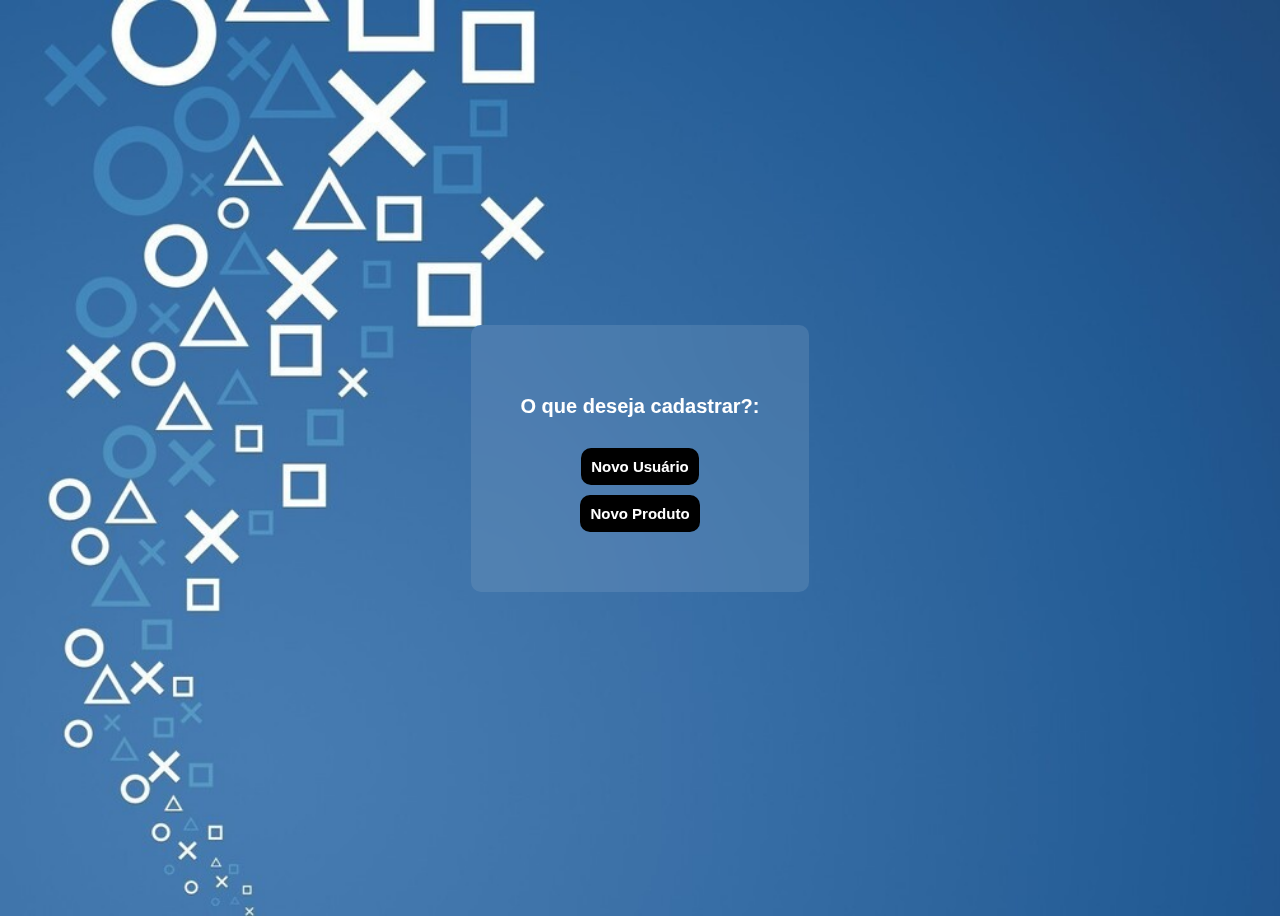
<file: index.html>
<!DOCTYPE html>
<html lang="en">
<head>
    <meta charset="UTF-8">
    <meta http-equiv="X-UA-Compatible" content="IE=edge">
    <meta name="viewport" content="width=device-width, initial-scale=1.0">
    <title>Document</title>
    <link rel="stylesheet" href="style.css"/>
    
</head>
<body>
    <div class="select-box">
        <h3>O que deseja cadastrar?:</h3>
        <div class="select-btn">
            <button type="button" class="efeito" onclick= "location.href = 'new-user.html'">Novo Usuário</button>
            <button type="button" class="efeito" onclick="location.href = 'new-product.html'">Novo Produto</button>
            
        </div>
    </div>
</body>
</html>
</file>
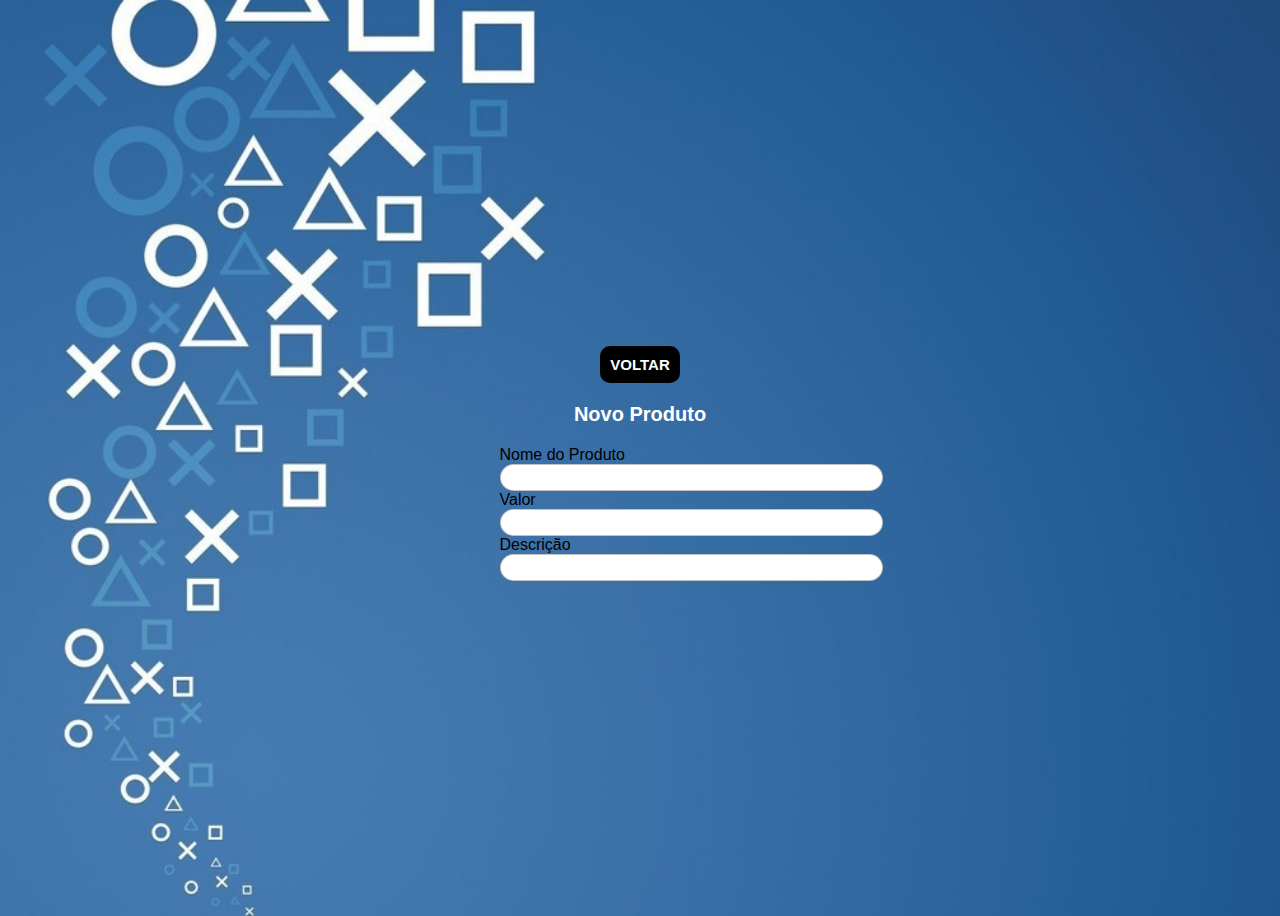
<file: new-product.html>
<!DOCTYPE html>
<html lang="en">
<head>
    <meta charset="UTF-8">
    <meta http-equiv="X-UA-Compatible" content="IE=edge">
    <meta name="viewport" content="width=device-width, initial-scale=1.0">
    <title>Document</title>
    <link rel="stylesheet" href="style.css">
    <META  CONTENT="RevealTrans(Duration=2.0)">
</head>
<body>
    <button type="button" class="efeito" onclick = "location.href = 'index.html'"> VOLTAR</button>

    <h3>Novo Produto</h3>

    <div class="writeName">
        Nome do Produto</br>
        <input id= infoBox type="text"></br>
    </div>

    <div class="writeTel">  
        Valor</br>
        <input id= infoBox type="tel"></br>
    </div>

    <div class="writeEmail">
    
        Descrição</br>
        <input id= infoBox type="email"></br>
    </div> 

</body>
</html>
</file>
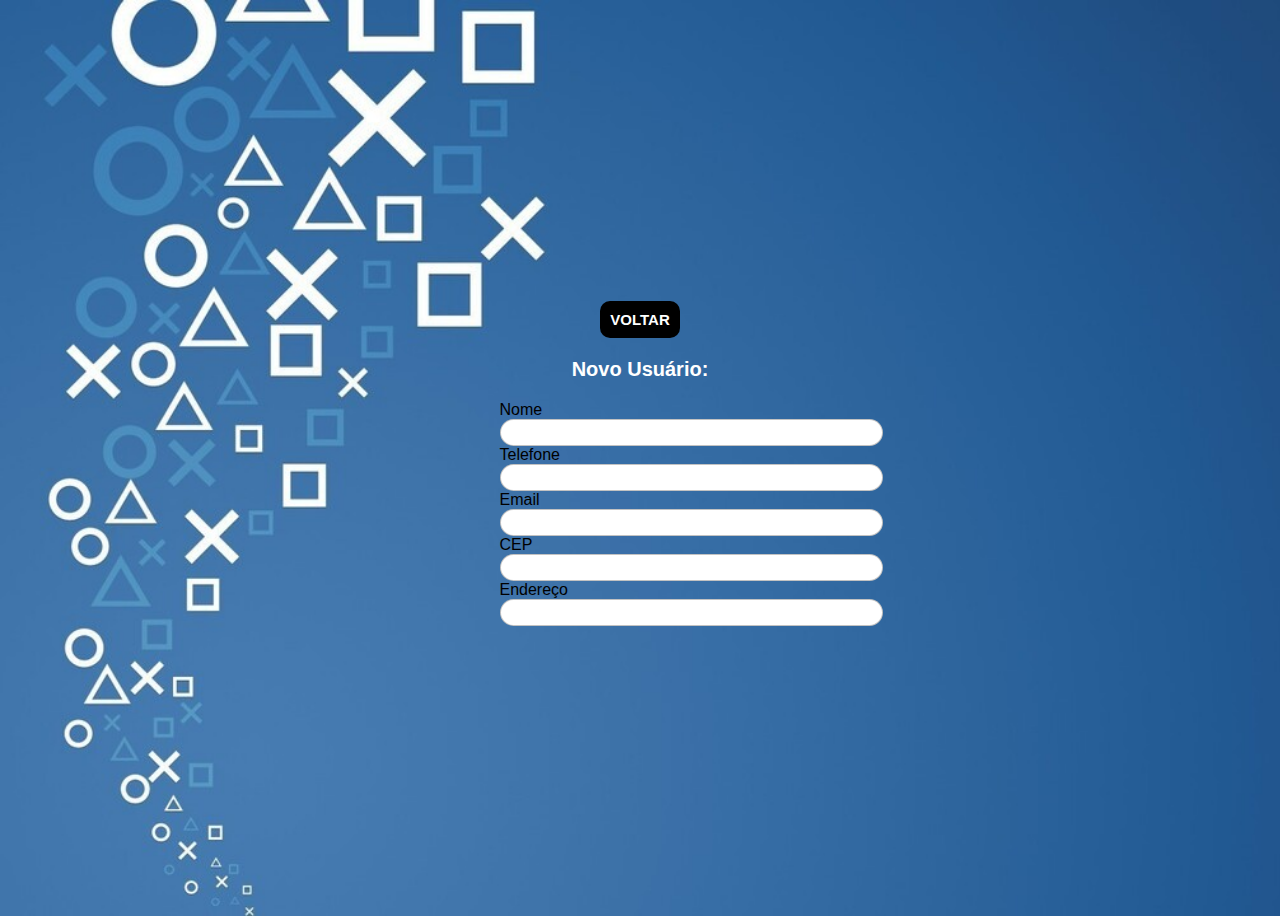
<file: new-user.html>
<!DOCTYPE html>
<html lang="en">
<head>
    <meta charset="UTF-8">
    <meta http-equiv="X-UA-Compatible" content="IE=edge">
    <meta name="viewport" content="width=device-width, initial-scale=1.0">
    <title>Cadastros</title>
    <link rel="stylesheet" href="style.css" />
    <meta CONTENT="RevealTrans(Duration=5,Transition=19)">
</head>
<body class="new-register">

    <button type="button" class="efeito" onclick = "location.href = 'index.html'"> VOLTAR</button>

    <h3>Novo Usuário:</h3>

    <div class="writeName">
        Nome </br>
        <input id= infoBox type="text"></br>
    </div>

    <div class="writeTel">  
        Telefone</br>
        <input id= infoBox type="tel"></br>
    </div>

    <div class="writeEmail">
    
        Email</br>
        <input id= infoBox type="email"></br>
    </div> 

    <div class="writeCep">  
        CEP<br>
        <input id= infoBox type="text"></br>

    <div class="writeAdress"></div>
        Endereço</br>
    
        <input id= infoBox type="text"></br>
    </div>



</body>
</html>
</file>
<file: style.css>
body {
    display: flex;
    min-height: 100vh;
    justify-content: center;
    align-items: center;
    flex-direction: column;
    background-image: url(images/background.jpg);
    background-size: cover;
    font-family: Verdana, Geneva, Tahoma, sans-serif
}

h1 {
    position: fixed; top: 0px;
    font-size: 80px;
    color: rgba(0, 0, 0, 0.692);
    margin-bottom: 20px;
    

}
h2{
    position: center;
    font-size: 25px;
    color:rgb(0, 0, 0);
    margin-bottom: 20px;

}
#infoBox {
  background-color: white;
  border: 1px solid #0000003d;
  border-radius: 50px;
  color: #424242;
  cursor: text;
  font-weight: bold;
  padding: 5px 50px;
  width: 100%;
  outline: none;
  
}
.select-box {
    background: rgba(255,255,255,0.1);
    backdrop-filter: blur( 51px );
    border-radius: 10px;
    box-shadow: rgb(0, 0, 0);
    padding: 50px;
    font-family: Verdana, Geneva, Tahoma, sans-serif;
    
    
}
.select-btn{
    border-radius: 5px;
    text-align: center;
    align-items: center;
    flex-direction: column;
    display: flex;
    margin-bottom: 10px;
    justify-content: center;
    font-family: Verdana, Geneva, Tahoma, sans-serif;
    
}
button {
    padding: 10px;
    font-weight: bold;
    border-radius: 10px;
    cursor: pointer;
    outline: none;
    font-size: 15px;
    background: black;
    color: #ffffff;
    margin-top: 10px;
    border: none;
}

h3 { 
    font-size: 20px;
    color: rgb(255, 255, 255);
    margin-bottom: 20px;

}
.efeito {
    background: rgb(0, 0, 0);
}
.efeito:hover {
    background: rgb(255, 255, 255);
    color: black;
    box-shadow: inset 0 0 0 3px black;
}
.register {
    display: flex;
    justify-content: top;
    align-items: left;
    flex-direction: column;
    background-image: url(images/background.jpg);
    background-size: cover;
    font-family: Verdana, Geneva, Tahoma, sans-serif

}
</file>
